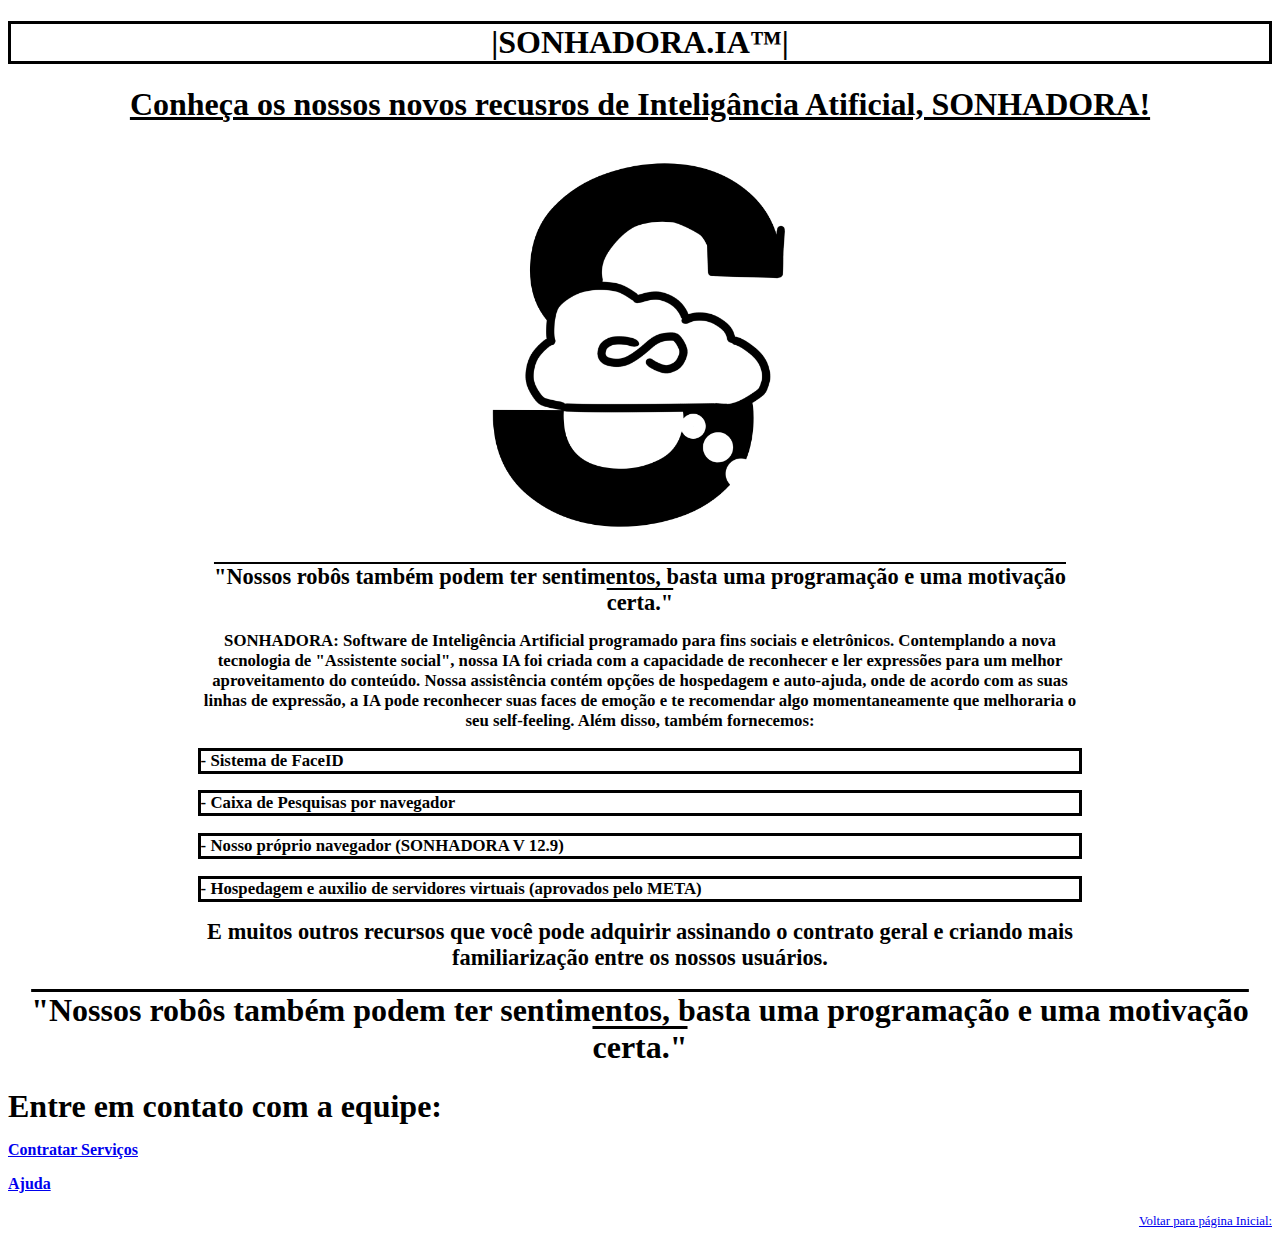
<file: NOVA-SYSTEM/SONHADORA-SERVICE.html>
<!DOCTYPE html>
<html lang="pt-br">
<head>
    <meta charset="UTF-8">
    <meta http-equiv="X-UA-Compatible" content="IE=edge">
    <meta name="viewport" content="width=device-width, initial-scale=1.0">
    <link rel="stylesheet" href="css\estilo.css">
    <title>SONHADORA</title>
    <style type="text/css">
        div{
            text-align: center;
            font-size: 0.7em;
        }

        p{
            text-align: left;
            font-size: 1em;
            border-style: solid;
            border-color: black;
            
        }

        
    </style>
</head>
<body>
    <header> 
        <h1 style="text-align: center; font-weight: bolder; font-style: normal; border-width: 0.1em; border-color: black; border-style: solid;">|SONHADORA.IA™|</h1>
        <h1 style="text-align: center; text-decoration: underline;"> Conheça os nossos novos recusros de Inteligância Atificial, SONHADORA!</h1>
    </header>
         <div class="container">
          <figure>
          <img class="img_topo"  src="image/LOGO-DREAMER.png" alt=" text-align: center;">
        </figure>
        <h1 style="text-decoration: overline; text-shadow: 0.5em; text-align: center; font-size: 2em;"> "Nossos robôs também podem ter sentimentos, basta uma programação e uma motivação certa."</h1>
      <h1> </h1>
      <h2 style="text-align: center;"> SONHADORA: Software de Inteligência Artificial programado para fins sociais e eletrônicos. Contemplando a nova tecnologia de "Assistente social", nossa IA foi criada com a capacidade de reconhecer e ler expressões para um melhor aproveitamento do conteúdo. 
        Nossa assistência contém opções de hospedagem e auto-ajuda, onde de acordo com as suas linhas de expressão, a IA pode reconhecer suas faces de emoção e te recomendar algo momentaneamente que melhoraria o seu self-feeling.
        Além disso, também fornecemos:
        <p> - Sistema de FaceID</p>
        <p> - Caixa de Pesquisas por navegador</p>
        <p> - Nosso próprio navegador (SONHADORA V 12.9)</p>
        <p> - Hospedagem e auxilio de servidores virtuais (aprovados pelo META)</p>

        <h1> E muitos outros recursos que você pode adquirir assinando o contrato geral e criando mais familiarização entre os nossos usuários.</h1>
        
        
       
        </div>

        <h1 style="text-decoration: overline; text-shadow: 0.5em; text-align: center; font-size: 2em;"> "Nossos robôs também podem ter sentimentos, basta uma programação e uma motivação certa."</h1>
    
</body>

<body>
    <h1 style="font-size: 0.5 em;"> Entre em contato com a equipe: <footer> 
        <p style="border: 0em; font-size: 0.5em;"> <a href="..."> Contratar Serviços </a></p>
    </footer>  <footer> 
        <p style="border: 0em; font-size: 0.5em;"> <a href="..."> Ajuda </a></p>
    </footer> </h1>
</body>

<body> 
    <footer>
        <p style="border: 0em; font-size: 0.8em; text-align: right; text-decoration: underline; "><a href="index.html">Voltar para página Inicial: </a></p>
    </footer>
</body>
</html>
</file>
